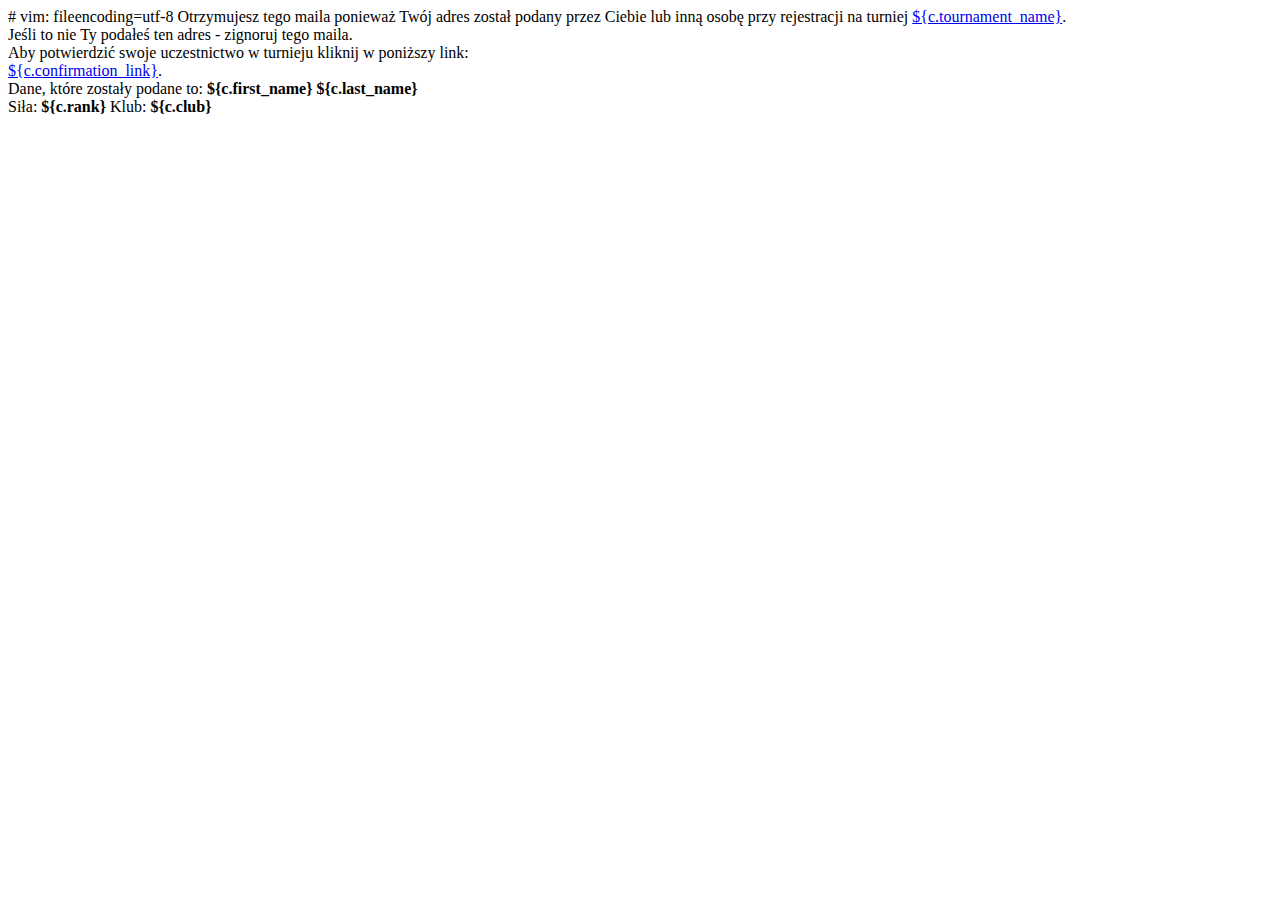
<file: nitrol/templates/conf_mail.html>
# vim: fileencoding=utf-8
<html>
    <head></head>
    <body>
Otrzymujesz tego maila ponieważ Twój adres został podany przez Ciebie
lub inną osobę przy rejestracji na turniej 
<a href="${c.tournament_url}">${c.tournament_name}</a>. <br />
Jeśli to nie Ty podałeś ten adres - zignoruj tego maila. <br />
Aby potwierdzić swoje uczestnictwo w turnieju kliknij w poniższy link:
<br /> <a href="${c.confirmation_link}">${c.confirmation_link}</a>. <br />
Dane, które zostały podane to:
<strong>${c.first_name} ${c.last_name}</strong><br />
Siła: <strong>${c.rank}</strong> Klub: <strong>${c.club}</strong>
    </body>
</html>
</file>
